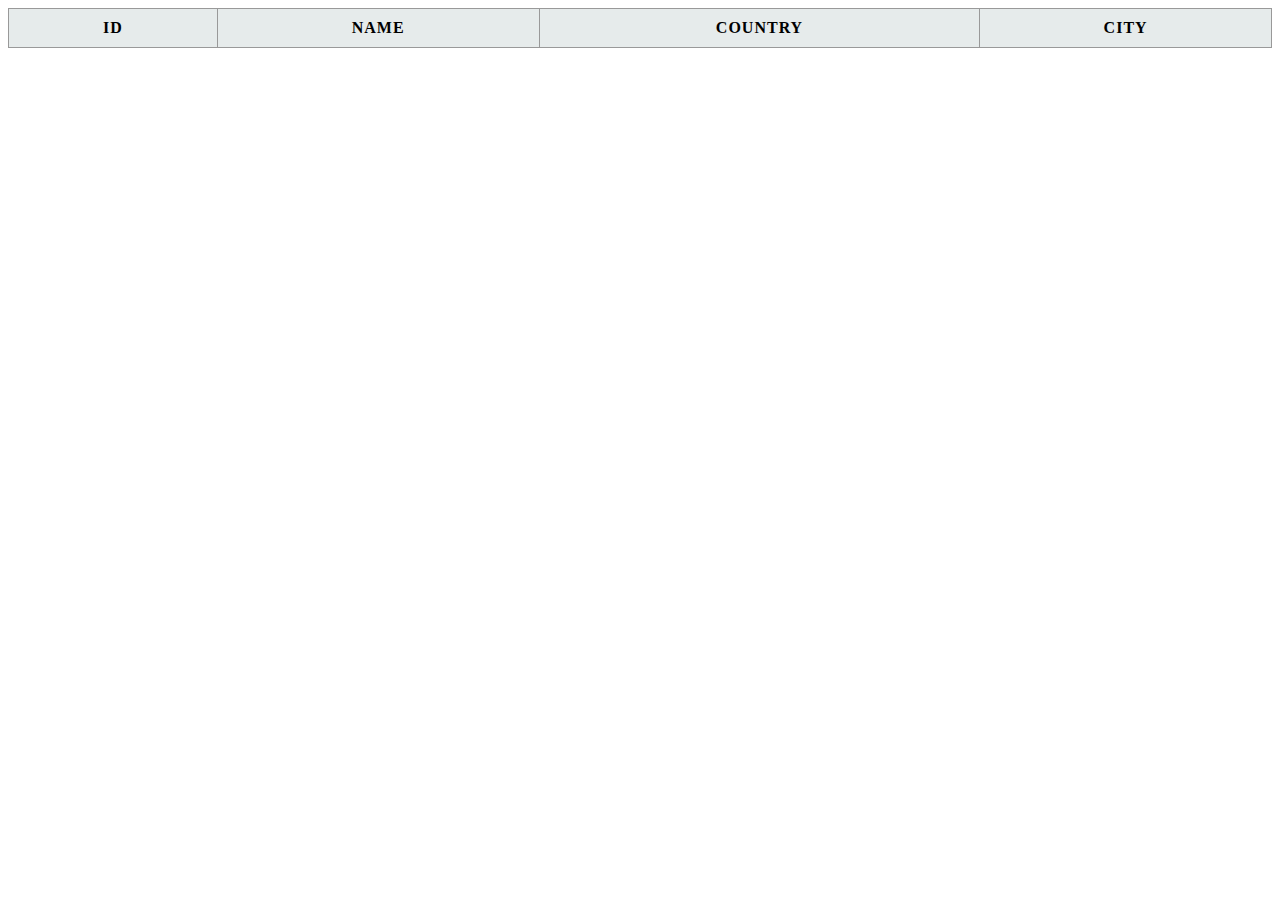
<file: sd/index.html>
<html>

<head>
  <script src="https://ajax.googleapis.com/ajax/libs/jquery/3.2.1/jquery.min.js"></script>
  <script src="https://cdn.datatables.net/1.10.16/js/jquery.dataTables.min.js"></script>
  <script src="https://editor.datatables.net/extensions/Editor/js/dataTables.editor.min.js"></script>
  <script src="scripts/customscript.js"></script>
  <link rel="stylesheet" href="https://cdn.datatables.net/1.10.16/css/jquery.dataTables.min.css">
  <link rel="stylesheet" href="views/customstyle.css">
</head>

<body>

  <table id="customtable" width="100%">
    <thead>
      <tr>
        <th>ID</th>
        <th>NAME</th>
        <th>COUNTRY</th>
        <th>CITY</th>
      </tr>
    </thead>
  </table>
  <br />
  <button id="removerow">Remove</button>
</body>

</html>
</file>
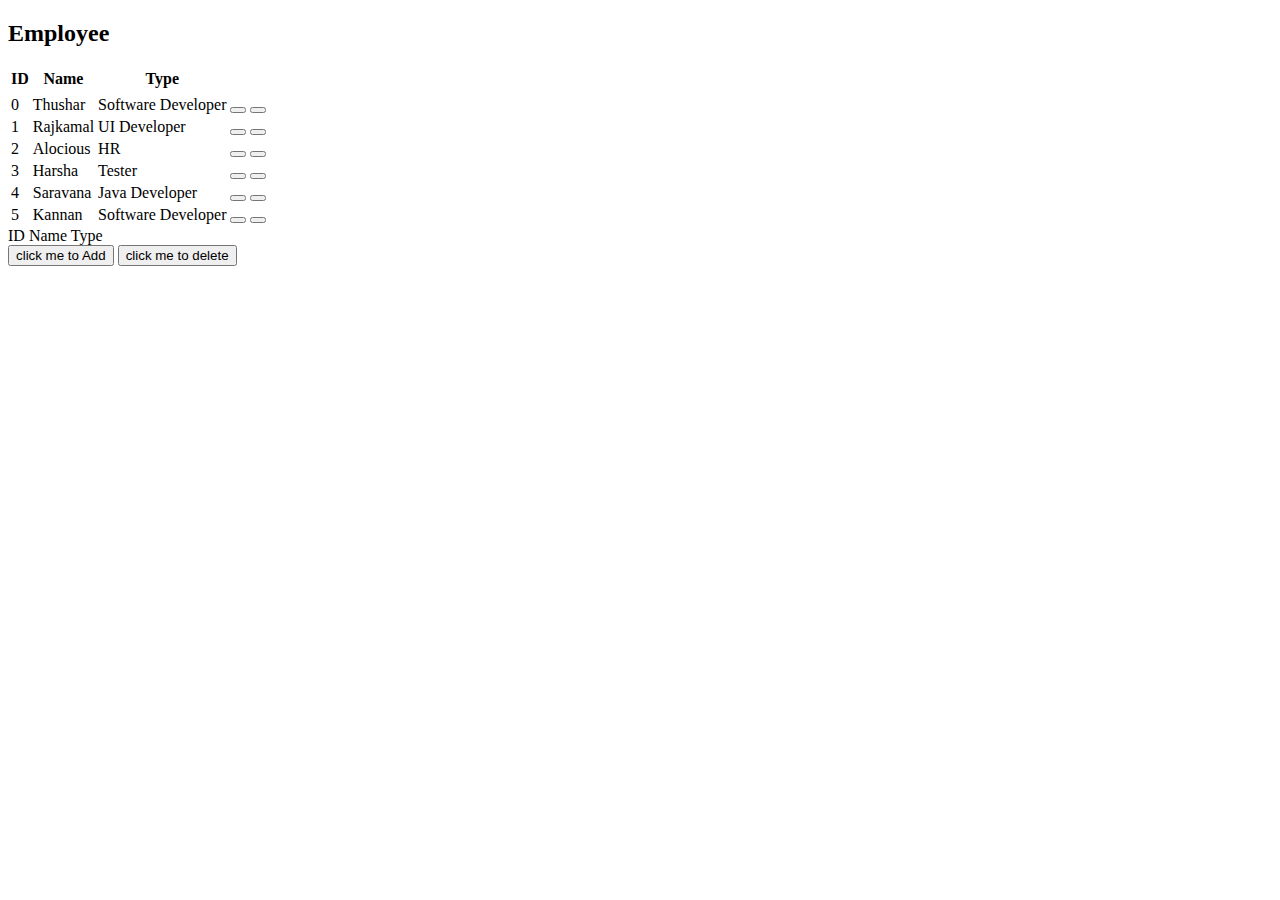
<file: JAVA SCRIPT TASK/company.html>
<!DOCTYPE html>
<html lang="en">
  <head>
    <!-- Required meta tags -->
    <meta charset="utf-8">
    <meta name="viewport" content="width=device-width, initial-scale=1, shrink-to-fit=no">

    <!-- Bootstrap CSS -->
    <link rel="stylesheet" href="https://maxcdn.bootstrapcdn.com/bootstrap/4.0.0-beta/css/bootstrap.min.css" integrity="sha384-/Y6pD6FV/Vv2HJnA6t+vslU6fwYXjCFtcEpHbNJ0lyAFsXTsjBbfaDjzALeQsN6M" crossorigin="anonymous">
    <script src="https://ajax.googleapis.com/ajax/libs/jquery/3.2.1/jquery.min.js"></script>
    <script src="https://maxcdn.bootstrapcdn.com/bootstrap/3.3.7/js/bootstrap.min.js"></script>
  <script src="script.js"></script>
  <style>

  </style>
</head>

<body onload="createTable()">




  <div class="container">
    <h2>Employee</h2>
    <table class="table table-hover" id="table">
      <thead>
        <tr>
          <th>ID</th>
          <th>Name</th>
          <th>Type</th>
        </tr>
      </thead>
      <tbody>
        <tr>
          <td></td>
          <td></td>
          <td></td>
        </tr>
        </tbody>
    </table>
  </div>






   <th style="border: solid 2px "> ID</th>
   <th style="border: solid 2px ">Name </th>
   <th style="border: solid 2px " >Type</th>
</tr>

</table></br>

<button onclick="onClick()">click me to Add</button>
<button onclick="onClick1()">click me to delete</button>

</body>

</html>
</file>
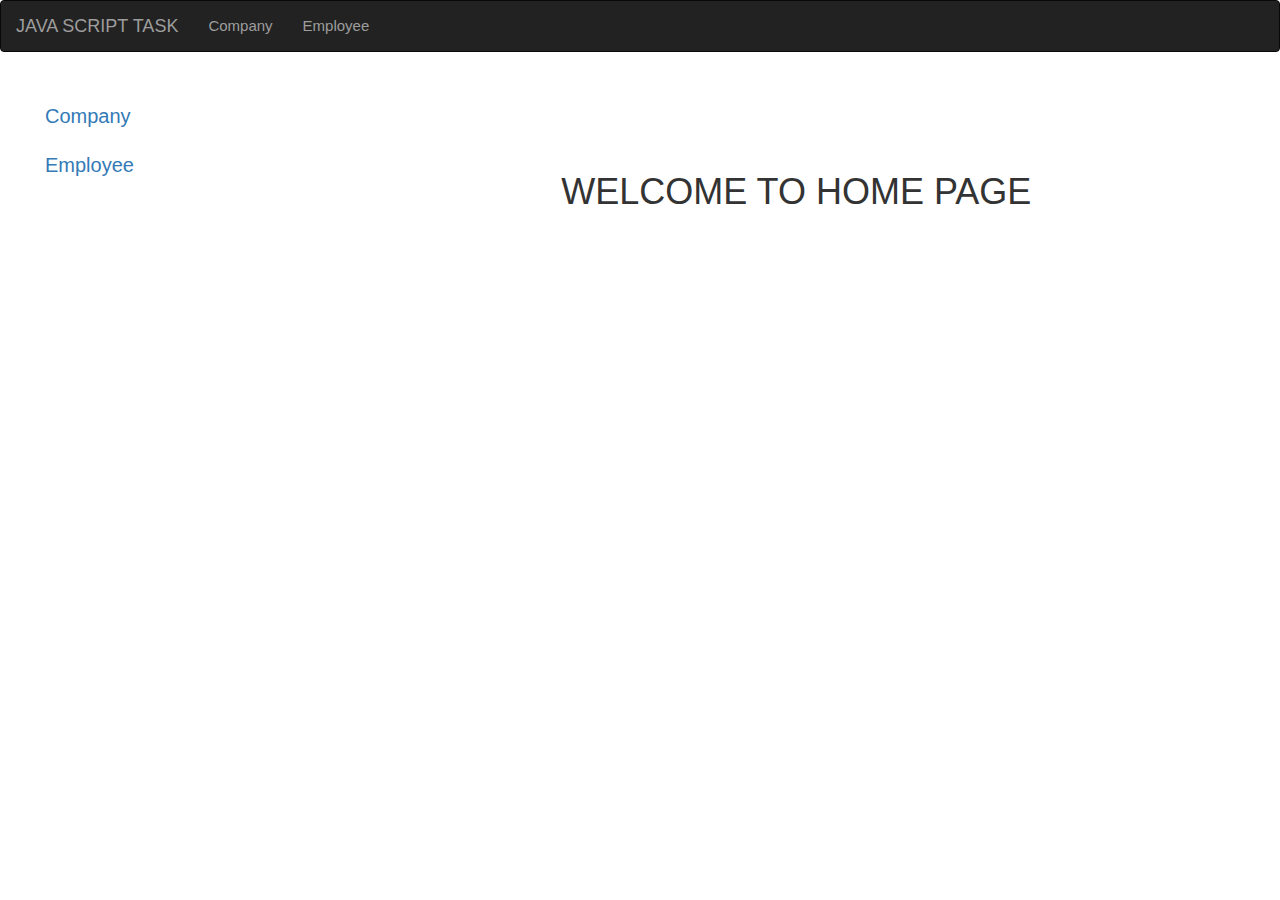
<file: JAVA SCRIPT TASK/index1.html>
<!DOCTYPE html>
<html lang="en">
  <head>
    <!-- Required meta tags -->
    <meta charset="utf-8">
    <meta name="viewport" content="width=device-width, initial-scale=1, shrink-to-fit=no">

    <!-- Bootstrap CSS -->
  <link rel="stylesheet" href="https://maxcdn.bootstrapcdn.com/bootstrap/3.3.7/css/bootstrap.min.css">
  <script src="https://ajax.googleapis.com/ajax/libs/jquery/3.2.1/jquery.min.js"></script>
  <script src="https://maxcdn.bootstrapcdn.com/bootstrap/3.3.7/js/bootstrap.min.js"></script>
  <script src="script.js"></script>

  <link rel="stylesheet" href="style.css">

</head>

<body onload="createTable()">

  <nav class="navbar navbar-inverse">
    <div class="container-fluid">
      <div class="navbar-header">
        <button type="button" class="navbar-toggle" data-toggle="collapse" data-target="#myNavbar">
          <span class="icon-bar"></span>
          <span class="icon-bar"></span>
          <span class="icon-bar"></span>
        </button>
        <a class="navbar-brand" href="#">JAVA SCRIPT TASK</a>
      </div>
      <div class="collapse navbar-collapse" id="myNavbar">
        <ul class="nav navbar-nav">
          <li><a href="#Company" onclick="company()">Company</a></li>

          <li><a href="#Employee" onclick="employee()">Employee</li>
        </ul>
      </div>
    </div>
  </nav>




  <div class="container-fluid">
<div class="rows">
  <div class="col-md-3 col-sm-3 col-xs-3">
    <ul class="nav">
           <li><a href="#Company" onclick="company()"> Company </a></li>
           <li><a href="#Employee" onclick="employee()"> Employee </a></li>
         </ul>

  </div>
  <div class="col-md-9 col-sm-9 col-xs-9">
<div id="welcome">

<center><h1>WELCOME TO HOME PAGE </h1></center>

</div>
<div id="emp">
<img src="emp.png" width="50" height="50">

    <table class="table table-hover" id="table">
      <h2 style="display:inline-block; padding:0px 40px;">Employee</h2> <button class="btn btn-primary" style="float: right; margin-top:30px;" onclick="addCom()"><span class='glyphicon glyphicon-plus'></span>  Add</button>
      <thead>
        <tr>
          <th>ID</th>
          <th>NAME</th>
          <th>JOB</th>
        </tr>
      </thead>

      <tbody>
          <tr>

          </tr>
      </tbody>
    </table>
  </div>
  <div id="com">
    <img src="com.png" width="50" height="50">
        <h2 style="display:inline-block; padding:0px 40px;">company</h2>  <button class="btn btn-primary"  style="float: right;  margin-top:30px;" onclick="addCom()"><span class='glyphicon glyphicon-plus'></span>   Add</button>
      <table class="table table-hover" id="table1">
        <thead>
          <tr>
            <th>SNO</th>
            <th>NAME</th>
            <th>LOCATION</th>
          </tr>
        </thead>
          <tbody>
            <tr>

            </tr>
        </tbody>
      </table>
      <table class="table table-hover">
        <thead>
          <tr>
          </tr>
        </thead>
          <tbody>

            <tr>

            </tr>
        </tbody>
      </table>
    </div>


</div>
</div>
</div>


<div class="container">
<div class="rows">
  <div class="col-md-3">
  </div>
  <div class="col-md-6">

<div id="editcom">


</div>

<div id="addcom">

<h1><center> ADD COMPANY  </center></h1>
                      <form method="post">
                        <input type="number" class="form-control" placeholder="Sno">
                           <br>
                                <input type="text" class="form-control" placeholder="company name">
                            <br>
                                <input type="text" class="form-control" placeholder="Locaion">
                            <br>
                                <input type="submit" class="form-control" onclick="hideaddcom();" value="ADD COMPANY">
                              </form>
</div>

<div id="editemp">


</div>

<div id="addemp">

<h1><center> ADD EMPLOYEE  </center></h1>
                      <form  method="get">
                        <input type="number" class="form-control" placeholder="EMP ID">
                           <br>
                                <input type="text" class="form-control" placeholder="EMP NAME">
                            <br>
                                <input type="text" class="form-control" placeholder="EMP ROLE">
                            <br>
                                <input type="submit" class="form-control" onclick="hideaddemp();" value="ADD EMPLOYEE">
                              </form>
</div>


  </div>
  <div class="col-md-3">
  </div>
</div>
</div>

</body>

</html>
</file>
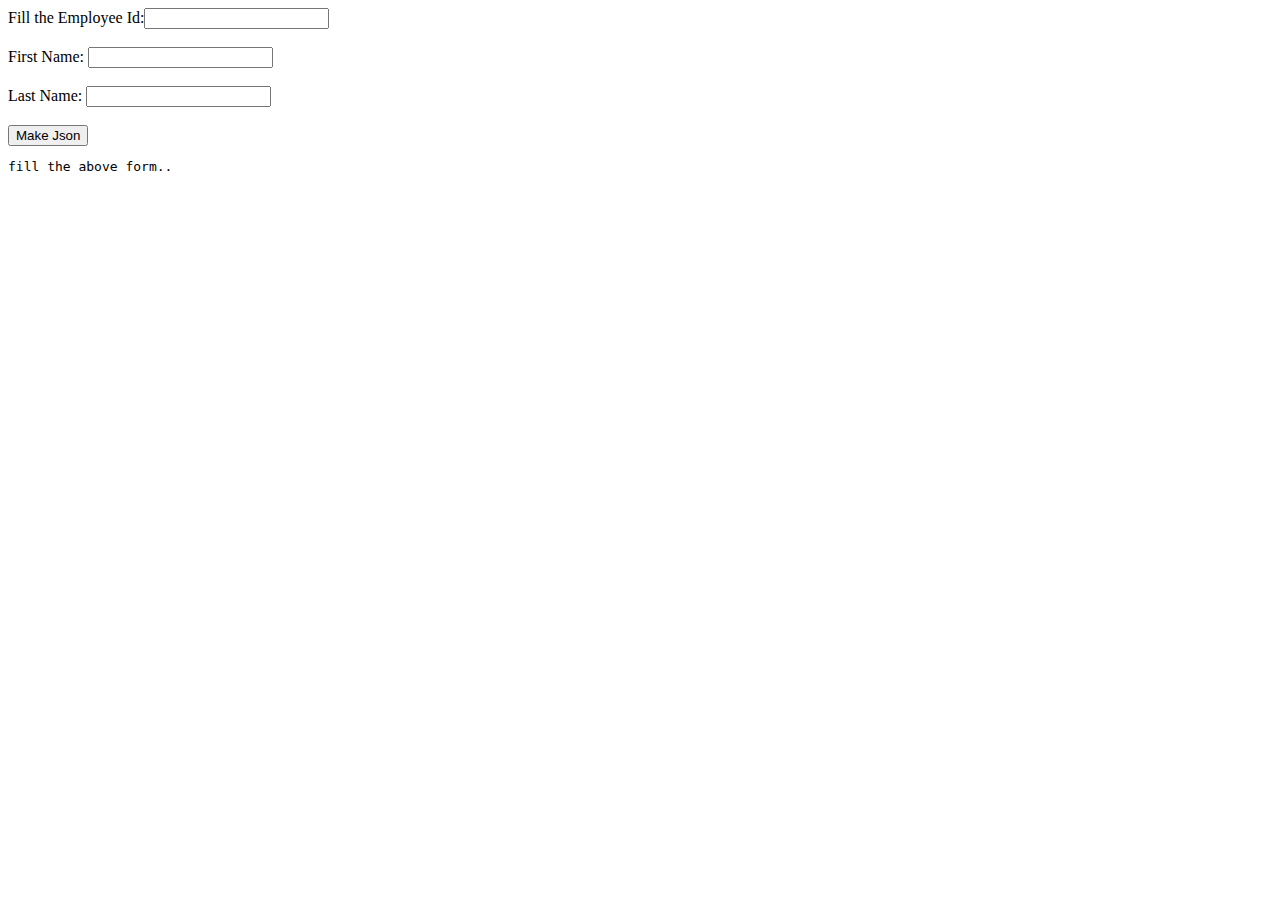
<file: JAVA SCRIPT TASK/table.html>
<html>
<form onsubmit="return make_json(this);">
Fill the Employee Id:<input type="number" name="Id" ></br></br>
First Name: <input type="text" name="first"></br></br>
Last Name: <input type="text" name="last"></br></br>
<input type="submit" value="Make Json">
<pre id="output">
fill the above form..
</pre>
<script>
function make_json(form){
var json={
"id": form.Id.value,
"name":form.first.value,
"type": form.last.value
};
var html=JSON.stringify(json);
document.getElementById("output").innerHTML = html;
return false;
}

</script>
</html>
</file>
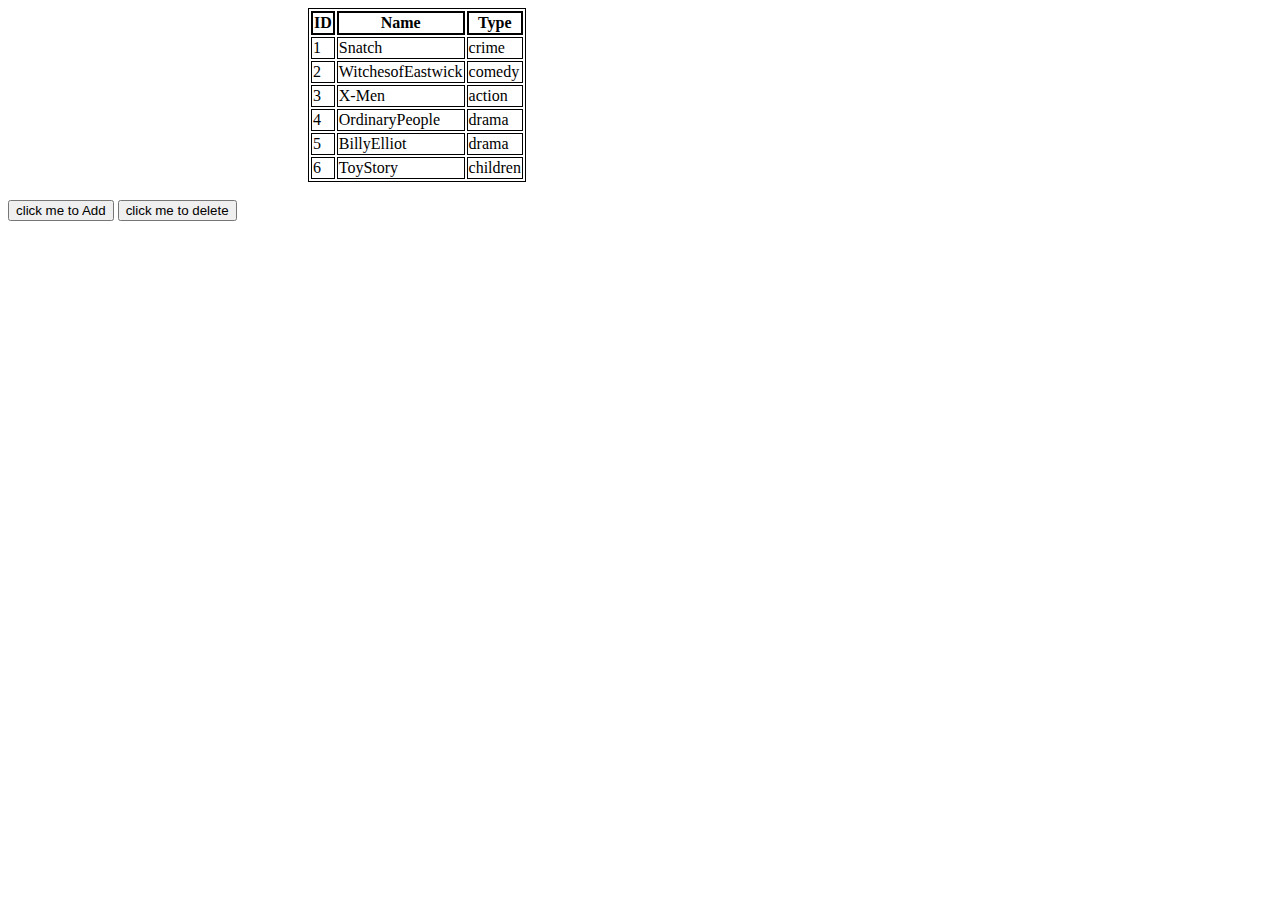
<file: ng-routing/JAVA SCRIPT TASK/index1.html>
<html>
<head>

  <script src="script.js"></script>
  <style>
  td{
  border: 1px solid;
  }
  </style>
</head>

<body onload="createTable()">

<table id="table" style="border: solid 1px; margin-left:300px;" >
<tr style="border: solid 1px">
   <th style="border: solid 2px "> ID</th>
   <th style="border: solid 2px ">Name </th>
   <th style="border: solid 2px " >Type</th>
</tr>

</table></br>

<button onclick="onClick()">click me to Add</button>
<button onclick="onClick1()">click me to delete</button>

</body>

</html>
</file>
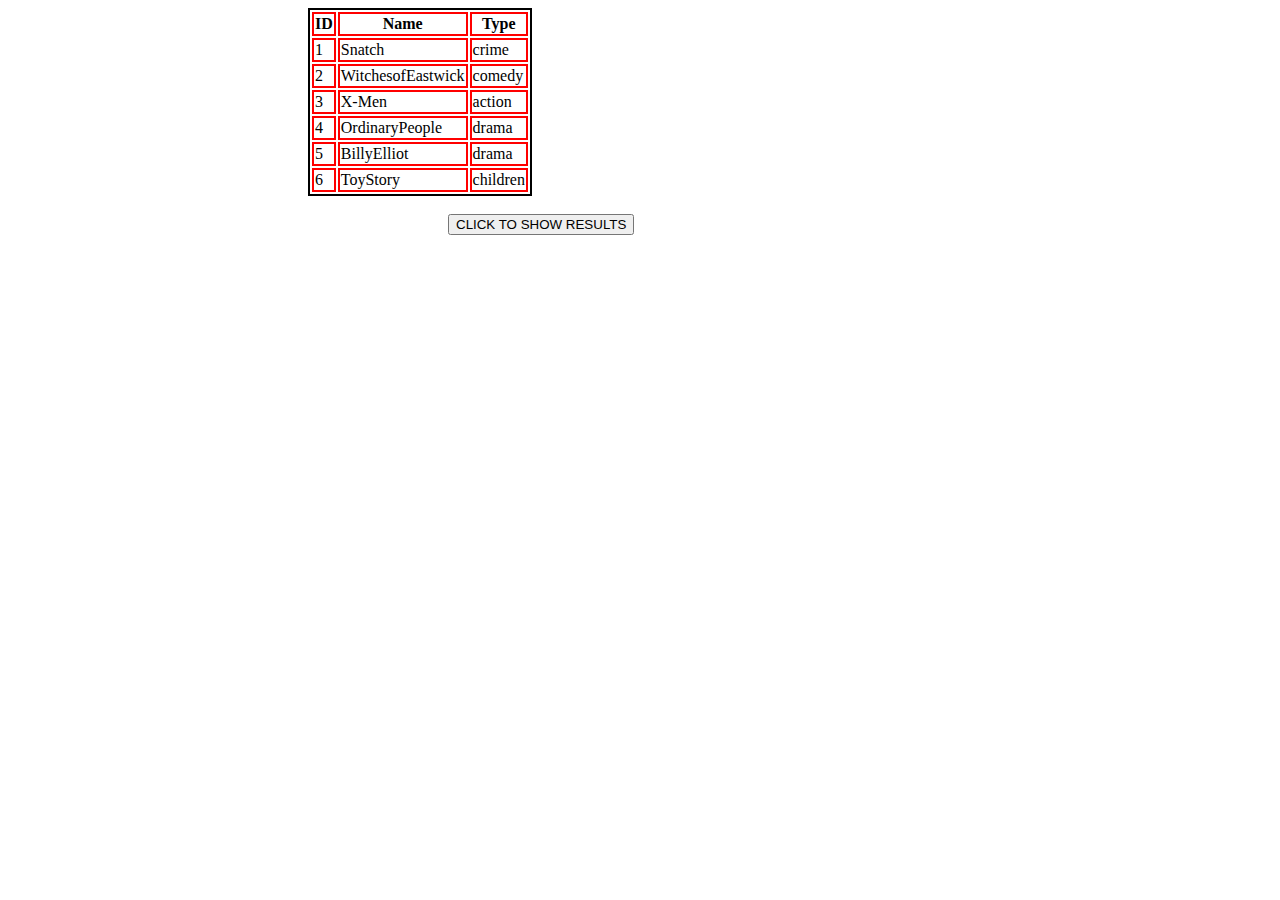
<file: ng-routing/JAVA SCRIPT TASK/table.html>
<!doctype html>
<html>
<head>
<title>JSON TABLE</title>
<style>
td{
border: 2px solid Red;

}

body{
color:"blue";
}
</style>




  <script>

  x={
    "data": {
         "items": [
        {"id": "1", "name": "Snatch", "type": "crime"},
        {"id": "2", "name": "WitchesofEastwick", "type": "comedy"},
        {"id": "3", "name": "X-Men", "type": "action"},
        {"id": "4", "name": "OrdinaryPeople", "type": "drama"},
        {"id": "5", "name": "BillyElliot", "type": "drama"},
        {"id": "6", "name": "ToyStory", "type": "children"}
    ]}
}

id=[];
name=[];
type=[];

function createTable(){
collection=[id,name,type];

	 for(var i=0;i<(x.data.items).length;i++)
        	 {
                 id[i]=x.data.items[i].id;
                 name[i]=x.data.items[i].name;
                 type[i]=x.data.items[i].type;
             }

columnLength=document.getElementById("table").rows[0].cells.length;
console.log((x.data.items).length);
console.log(columnLength);


for(i=0;i<(x.data.items).length;i++){
  console.log(collection[i]);

}




// for(j=0;j<(x.data.items).length;j++){
//  var row=document.getElementById("table").insertRow();
// for(i=0;i<columnLength;i++){
// row.insertCell().innerHTML=(x.data.items[j].id);
// row.insertCell().innerHTML=(x.data.items[j].name);
// row.insertCell().innerHTML=(x.data.items[j].type);
// }
// }

for(i=0;i<(x.data.items).length;i++){
   var row=document.getElementById("table").insertRow();
  for(j = 0 ; j <1 ; j++){
    row.insertCell().innerHTML=(x.data.items[i].id);
    row.insertCell().innerHTML=(x.data.items[i].name);
    row.insertCell().innerHTML=(x.data.items[i].type);

  }

}


// for(j=0;j<(x.data.items).length;j++){
//  var row=document.getElementById("table").insertRow();
// for(i=0;i<columnLength;i++){
// row.insertCell().innerHTML=(x.data.items[j].id);
// row.insertCell().innerHTML=(x.data.items[j].name);
// row.insertCell().innerHTML=(x.data.items[j].type);
// }
// }






}
</script>
</head>
<body onload="createTable();">

<table id="table" style="border: solid 2px; margin-left:300px;" >
<tr style="border: solid 2px">
   <th style="border: solid 2px red"> ID</th>
   <th style="border: solid 2px Red">Name </th>
   <th style="border: solid 2px Red" >Type</th>
</tr>
</table></br>
<input type="button" id="button1" value="CLICK TO SHOW RESULTS"  style="margin-left:440px">



</body>
</html>
</file>
<file: sd/views/customstyle.css>
table {
  border-collapse: collapse;
  letter-spacing: 1px;
  font-size: 100%;
  padding-top: 2%;
  padding-bottom: 1%;
}

td, th {
  border: 1px solid #999999;
  padding: 10px 20px;
}

th {
  background-color: #e6ebeb;
}

td {
  text-align: center;
}

#removerow {
  border-radius: 50px;
  background-color: black;
  color: white;
  height: 5%;
  width: 10%;
  margin-left: 45%;
}
</file>
<file: JAVA SCRIPT TASK/style.css>
@media (max-width: 767px) {

div .col-xs-3{
 display: none;
  }

  div .col-xs-9{
    width:100%;
  }
}

#addcom{
  display: none;
}

#addemp{
  display: none;
}

#com{
  display: none;
}


#emp{
  display: none;
}
#welcome h1{
  margin-top: 100px;
  font-weight: 400px;
}

.navbar .collapse ul li {
  font-size: 15px;
}

.nav li {
  font-size: 20px;
  font-weight: 400;
}





#addemp input {
  height: 60px;
}

#addemp .col-md-6 {
  padding-left: 0px;
}

#addemp .form-control {
  border: 1px solid #f0f0f0;
  box-shadow: none;
  margin: 10px 0px;

}

#addemp .form-control:hover {
  border-color: #000;
}


#addemp input[type="submit"] {
  background: #333;
  border-radius: 100px;
  color: #ffffff;
  font-weight: 400;
}

#addemp input[type="submit"]:hover {
  background: #000;
}





#addcom .form-control {
  border: 1px solid #f0f0f0;
  box-shadow: none;
  margin: 10px 0px;

}

#addcom .form-control:hover {
  border-color: #000;
}


#addcom input[type="submit"] {
  background: #333;
  border-radius: 100px;
  color: #ffffff;
  font-weight: 400;
}

#addcom input[type="submit"]:hover {
  background: #000;
}
</file>
